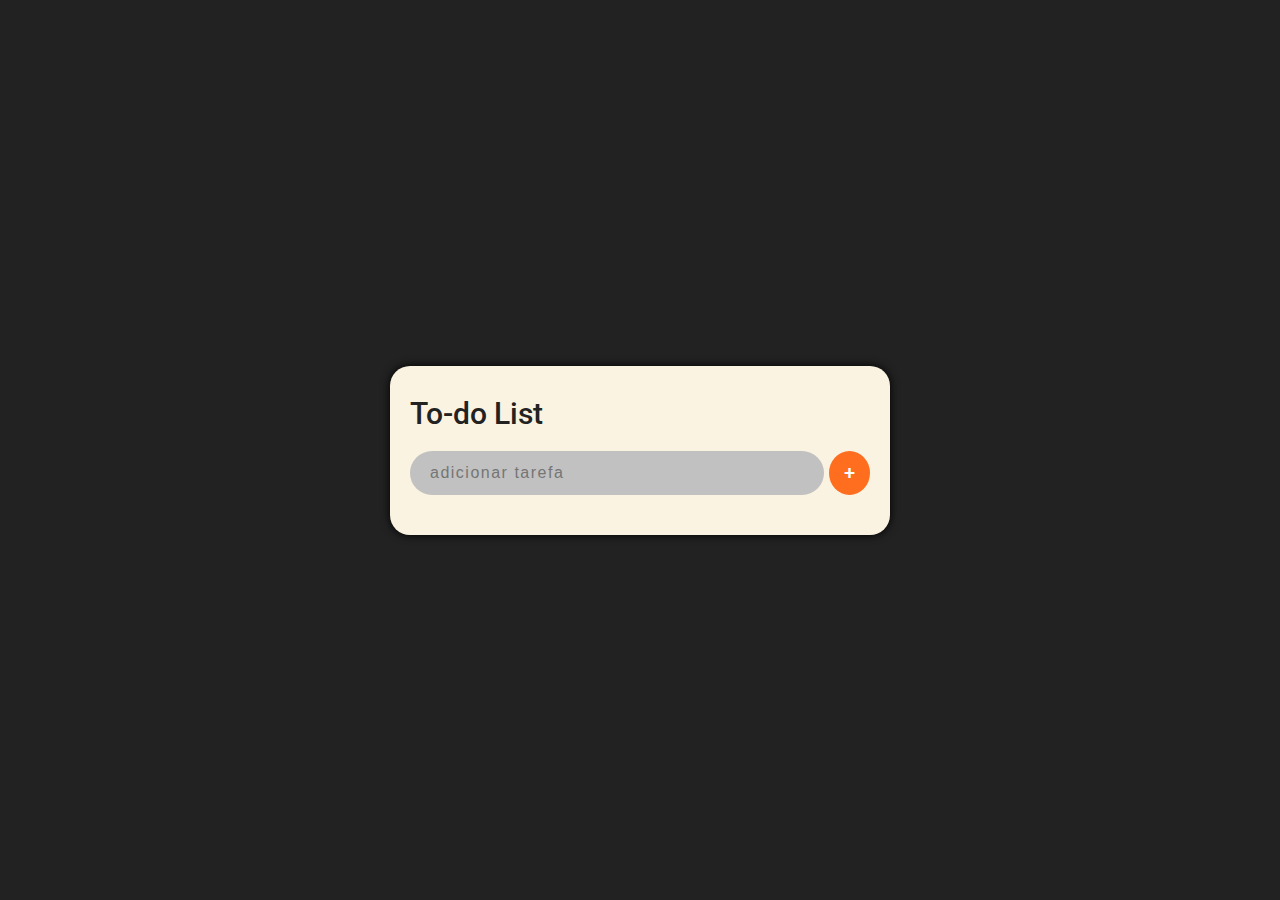
<file: index.html>
<!DOCTYPE html>
<html lang="pt-bt">
<head>
    <meta charset="UTF-8">
    <meta name="viewport" content="width=device-width, initial-scale=1.0">
    <title>lista de tarefas</title>
    <link rel="stylesheet" href="assets/style/rest.css">
    <link rel="stylesheet" href="assets/style/style.css">
    <link rel="stylesheet" href="assets/font/style.css">

</head>
<body>
    <main class="main">
        <h1 class="tilte">To-do List</h1>
        <form action="" class="form">
            <input type="text" placeholder="adicionar tarefa" class="input" >
            <button type="submit" class="btn">+</button>
        </form>
       
        <ul class="listadetarefas">

        </ul>
    </main>
    <script src="assets/js/main.js"></script>
</body>
</html>
</file>
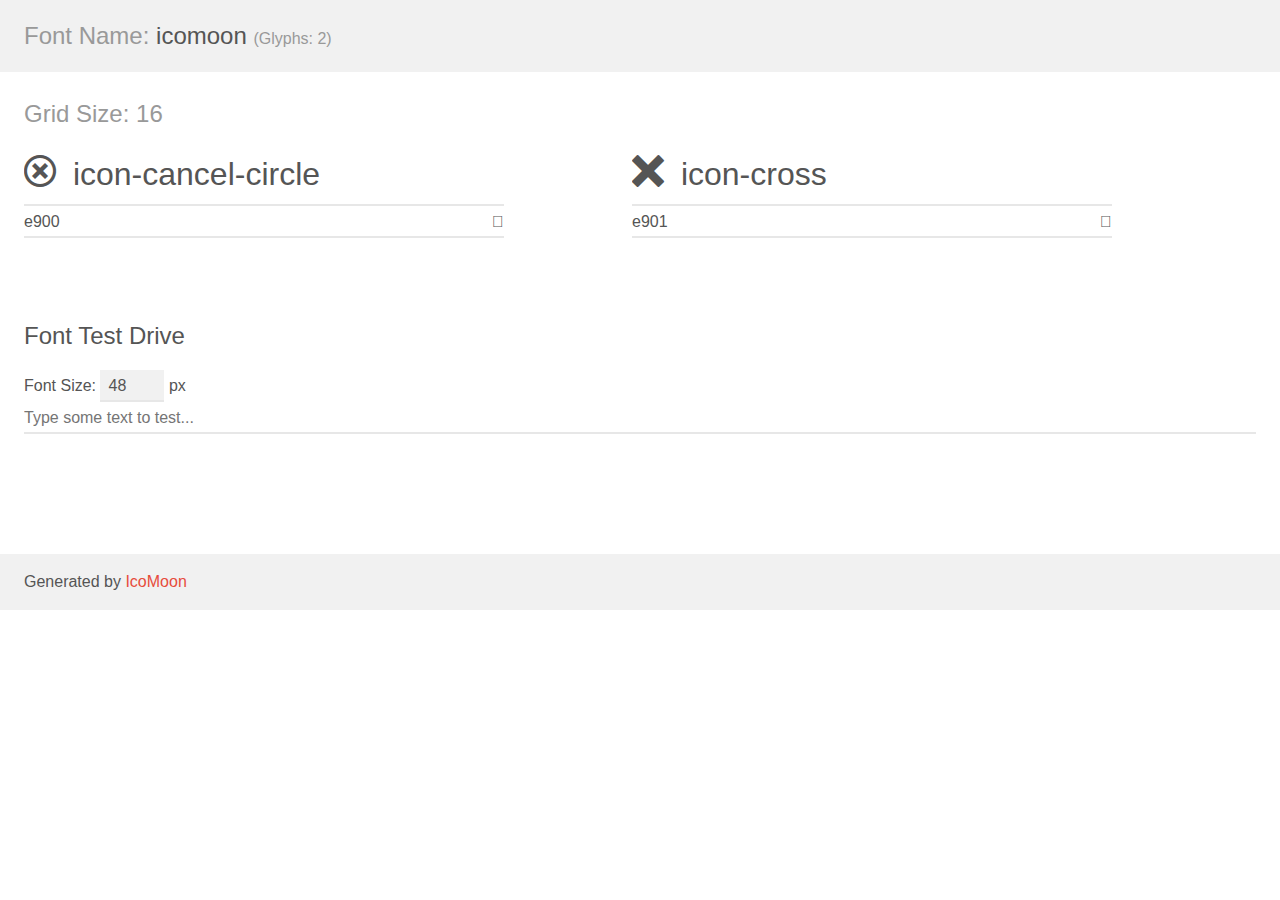
<file: assets/font/demo.html>
<!doctype html>
<html>
<head>
    <meta charset="utf-8">
    <title>IcoMoon Demo</title>
    <meta name="description" content="An Icon Font Generated By IcoMoon.io">
    <meta name="viewport" content="width=device-width, initial-scale=1">
    <link rel="stylesheet" href="demo-files/demo.css">
    <link rel="stylesheet" href="style.css"></head>
<body>
    <div class="bgc1 clearfix">
        <h1 class="mhmm mvm"><span class="fgc1">Font Name:</span> icomoon <small class="fgc1">(Glyphs:&nbsp;2)</small></h1>
    </div>
    <div class="clearfix mhl ptl">
        <h1 class="mvm mtn fgc1">Grid Size: 16</h1>
        <div class="glyph fs1">
            <div class="clearfix bshadow0 pbs">
                <span class="icon-cancel-circle"></span>
                <span class="mls"> icon-cancel-circle</span>
            </div>
            <fieldset class="fs0 size1of1 clearfix hidden-false">
                <input type="text" readonly value="e900" class="unit size1of2" />
                <input type="text" maxlength="1" readonly value="&#xe900;" class="unitRight size1of2 talign-right" />
            </fieldset>
            <div class="fs0 bshadow0 clearfix hidden-true">
                <span class="unit pvs fgc1">liga: </span>
                <input type="text" readonly value="" class="liga unitRight" />
            </div>
        </div>
        <div class="glyph fs1">
            <div class="clearfix bshadow0 pbs">
                <span class="icon-cross"></span>
                <span class="mls"> icon-cross</span>
            </div>
            <fieldset class="fs0 size1of1 clearfix hidden-false">
                <input type="text" readonly value="e901" class="unit size1of2" />
                <input type="text" maxlength="1" readonly value="&#xe901;" class="unitRight size1of2 talign-right" />
            </fieldset>
            <div class="fs0 bshadow0 clearfix hidden-true">
                <span class="unit pvs fgc1">liga: </span>
                <input type="text" readonly value="" class="liga unitRight" />
            </div>
        </div>
    </div>

    <!--[if gt IE 8]><!-->
    <div class="mhl clearfix mbl">
        <h1>Font Test Drive</h1>
        <label>
            Font Size: <input id="fontSize" type="number" class="textbox0 mbm"
            min="8" value="48" />
            px
        </label>
        <input id="testText" type="text" class="phl size1of1 mvl"
        placeholder="Type some text to test..." value=""/>
        <div id="testDrive" class="icon-" style="font-family: icomoon">&nbsp;
        </div>
    </div>
    <!--<![endif]-->
    <div class="bgc1 clearfix">
        <p class="mhl">Generated by <a href="https://icomoon.io/app">IcoMoon</a></p>
    </div>

    <script src="demo-files/demo.js"></script>
</body>
</html>
</file>
<file: assets/style/rest.css>
*,*:after,*:before{
    margin: 0;
    padding: 0;
    box-sizing: border-box;
    border: none;
    outline: none;
}
a{
    text-decoration: none;
}
ul{
    list-style: none;
}
</file>
<file: assets/style/style.css>
@import url('https://fonts.googleapis.com/css2?family=Roboto:wght@300;500&display=swap');

:root{
    font-size: 62.5%;
    --colordark-:#222;
    --colorligth-:#FAF3E1;
    --colormedium-:#FF6D1F;
}
html{
    height: 100%;
}
body{
    font-family: 'Roboto', sans-serif;
    height: 100%;
    background-color: var(--colordark-);
    display: flex;
    align-items: center;
    justify-content: center;
}
.main{
    width: 50rem;
    background-color: var(--colorligth-);
    border-radius: 2rem;
    padding: 2rem;
    display: flex;
    flex-direction: column;
    gap: 2rem;
    box-shadow: 0px 0px 10px black;
}
.tilte{
    margin-top: 1rem;
    font-weight: 500;
    color: var(--colordark-);
    font-size: 3rem;
}
.form{
    display: flex;
    justify-content: space-between;
}
.input{
    padding: 1rem 2rem;
    border-radius: 3rem;
    font-size: 1.6rem;
    background-color: #c1c1c1;
    color: #353434;
    width: 90%;
    transition: all .3s;
    letter-spacing: 1.5px;
}
.input:focus{
    background-color: rgb(214, 214, 214);
}
.btn{
    font-family: 'Roboto', sans-serif;
    text-transform: uppercase;
    font-size: 2rem;
    font-weight: 500;
    background-color: var(--colormedium-);
    border-radius: 50%;
    color: white;
    padding: 1rem 1.5rem;
    transition: .2s;
}
.btn:hover{
    transform: scale(1.2);
    background-color: #a34513;
}
.btn:focus{
    transform: scale(0.9) translateY(10px);
}
.flex{
    display: flex;
    justify-content: space-between;
    align-items: center;
}
ul li input[type="checkbox"]{
    accent-color: var(--colormedium-);
    width: 2rem;
    height: 2rem;
    margin-right: 1rem;
}
ul li label{
    flex-grow: 1;
    font-size: 2rem;
    font-weight: 300;
}
ul li button{
    cursor: pointer;
    background-color: none;
    color: #7f7e7e;
    font-size: 2rem;
    transition: all .3s;
}
ul li button:hover{
    color: var(--colormedium-);
}
ul li{
    margin-bottom: 1rem;
}
.risco{
    text-decoration: line-through;
    color: #707070;

}
.icon-cancel-circle{
    pointer-events: none;
}
</file>
<file: assets/font/style.css>
@font-face {
  font-family: 'icomoon';
  src:  url('fonts/icomoon.eot?cyjp7i');
  src:  url('fonts/icomoon.eot?cyjp7i#iefix') format('embedded-opentype'),
    url('fonts/icomoon.ttf?cyjp7i') format('truetype'),
    url('fonts/icomoon.woff?cyjp7i') format('woff'),
    url('fonts/icomoon.svg?cyjp7i#icomoon') format('svg');
  font-weight: normal;
  font-style: normal;
  font-display: block;
}

[class^="icon-"], [class*=" icon-"] {
  /* use !important to prevent issues with browser extensions that change fonts */
  font-family: 'icomoon' !important;
  speak: never;
  font-style: normal;
  font-weight: normal;
  font-variant: normal;
  text-transform: none;
  line-height: 1;

  /* Better Font Rendering =========== */
  -webkit-font-smoothing: antialiased;
  -moz-osx-font-smoothing: grayscale;
}

.icon-cancel-circle:before {
  content: "\e900";
}
.icon-cross:before {
  content: "\e901";
}
</file>
<file: assets/font/demo-files/demo.css>
body {
  padding: 0;
  margin: 0;
  font-family: sans-serif;
  font-size: 1em;
  line-height: 1.5;
  color: #555;
  background: #fff;
}
h1 {
  font-size: 1.5em;
  font-weight: normal;
}
small {
  font-size: .66666667em;
}
a {
  color: #e74c3c;
  text-decoration: none;
}
a:hover, a:focus {
  box-shadow: 0 1px #e74c3c;
}
.bshadow0, input {
  box-shadow: inset 0 -2px #e7e7e7;
}
input:hover {
  box-shadow: inset 0 -2px #ccc;
}
input, fieldset {
  font-family: sans-serif;
  font-size: 1em;
  margin: 0;
  padding: 0;
  border: 0;
}
input {
  color: inherit;
  line-height: 1.5;
  height: 1.5em;
  padding: .25em 0;
}
input:focus {
  outline: none;
  box-shadow: inset 0 -2px #449fdb;
}
.glyph {
  font-size: 16px;
  width: 15em;
  padding-bottom: 1em;
  margin-right: 4em;
  margin-bottom: 1em;
  float: left;
  overflow: hidden;
}
.liga {
  width: 80%;
  width: calc(100% - 2.5em);
}
.talign-right {
  text-align: right;
}
.talign-center {
  text-align: center;
}
.bgc1 {
  background: #f1f1f1;
}
.fgc1 {
  color: #999;
}
.fgc0 {
  color: #000;
}
p {
  margin-top: 1em;
  margin-bottom: 1em;
}
.mvm {
  margin-top: .75em;
  margin-bottom: .75em;
}
.mtn {
  margin-top: 0;
}
.mtl, .mal {
  margin-top: 1.5em;
}
.mbl, .mal {
  margin-bottom: 1.5em;
}
.mal, .mhl {
  margin-left: 1.5em;
  margin-right: 1.5em;
}
.mhmm {
  margin-left: 1em;
  margin-right: 1em;
}
.mls {
  margin-left: .25em;
}
.ptl {
  padding-top: 1.5em;
}
.pbs, .pvs {
  padding-bottom: .25em;
}
.pvs, .pts {
  padding-top: .25em;
}
.unit {
  float: left;
}
.unitRight {
  float: right;
}
.size1of2 {
  width: 50%;
}
.size1of1 {
  width: 100%;
}
.clearfix:before, .clearfix:after {
  content: " ";
  display: table;
}
.clearfix:after {
  clear: both;
}
.hidden-true {
  display: none;
}
.textbox0 {
  width: 3em;
  background: #f1f1f1;
  padding: .25em .5em;
  line-height: 1.5;
  height: 1.5em;
}
#testDrive {
  display: block;
  padding-top: 24px;
  line-height: 1.5;
}
.fs0 {
  font-size: 16px;
}
.fs1 {
  font-size: 32px;
}
</file>
